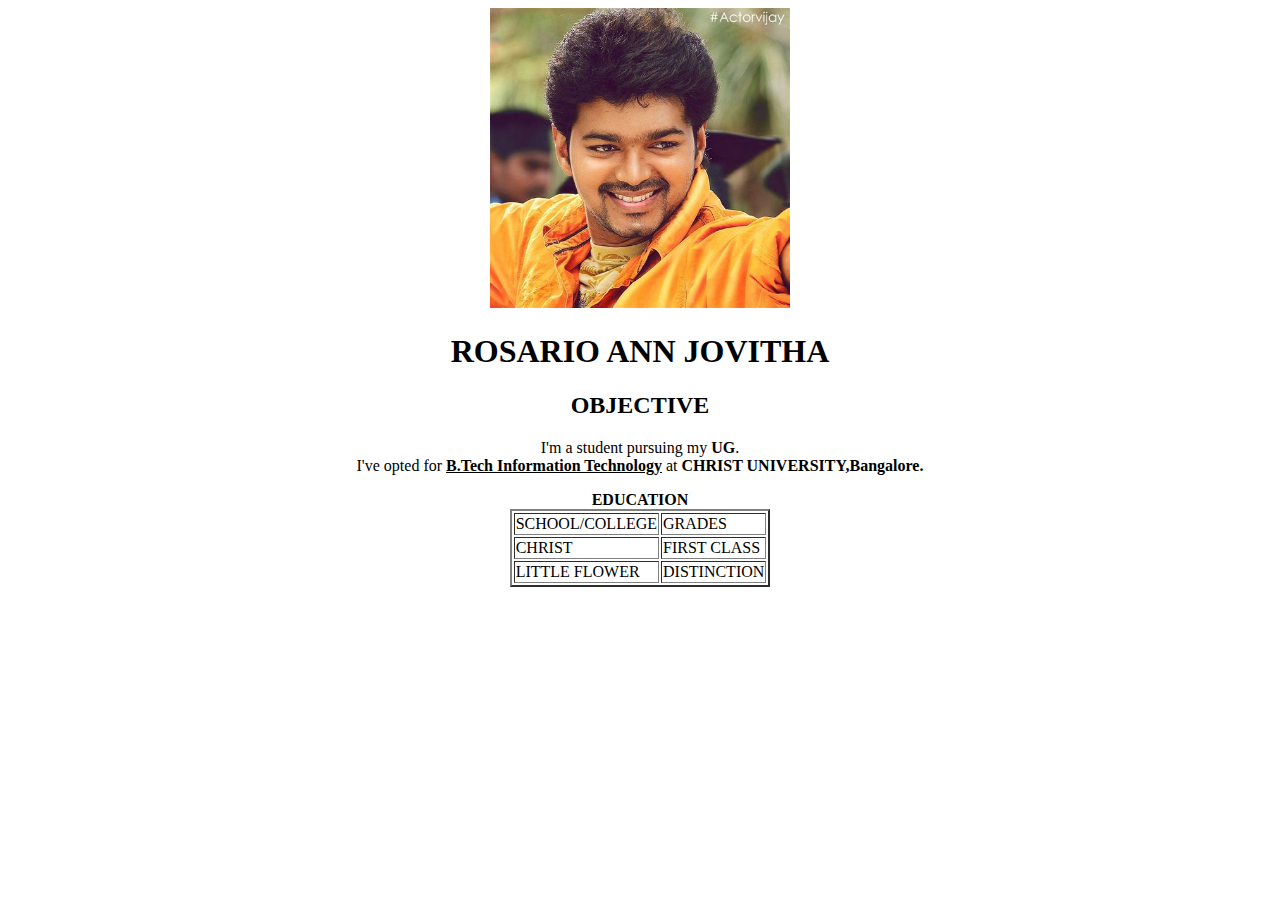
<file: docs/blog.html>
<!DOCTYPE html>
<html lang="en">
<head>
    <meta charset="UTF-8">
    <meta http-equiv="X-UA-Compatible" content="IE=edge">
    <meta name="viewport" content="width=<device-width>, initial-scale=1.0">
    <title>Document</title>
</head>
<body>
    <center>
    <img src="th.jpeg" alt="Thalapathy" height="300" weight="500">
    <h1>ROSARIO ANN JOVITHA</h1>
    <h2>OBJECTIVE</h2>
    <p>I'm a student pursuing my <b>UG</b>.<br>I've opted for <b><u>B.Tech Information Technology</b></u> at <b>CHRIST UNIVERSITY,Bangalore.</b></p>
    <table border="2px">
        <caption><b>EDUCATION</b></caption>
        <tr>
            <td>SCHOOL/COLLEGE</td>
            <td>GRADES</td>
        </tr>
        <tr>
            <td>CHRIST</td>
            <td>FIRST CLASS</td>
        </tr>
        <tr>
            <td>LITTLE FLOWER</td>
            <td>DISTINCTION</td>
        </tr>
    </table>
    </center>
</body>
</html>
</file>
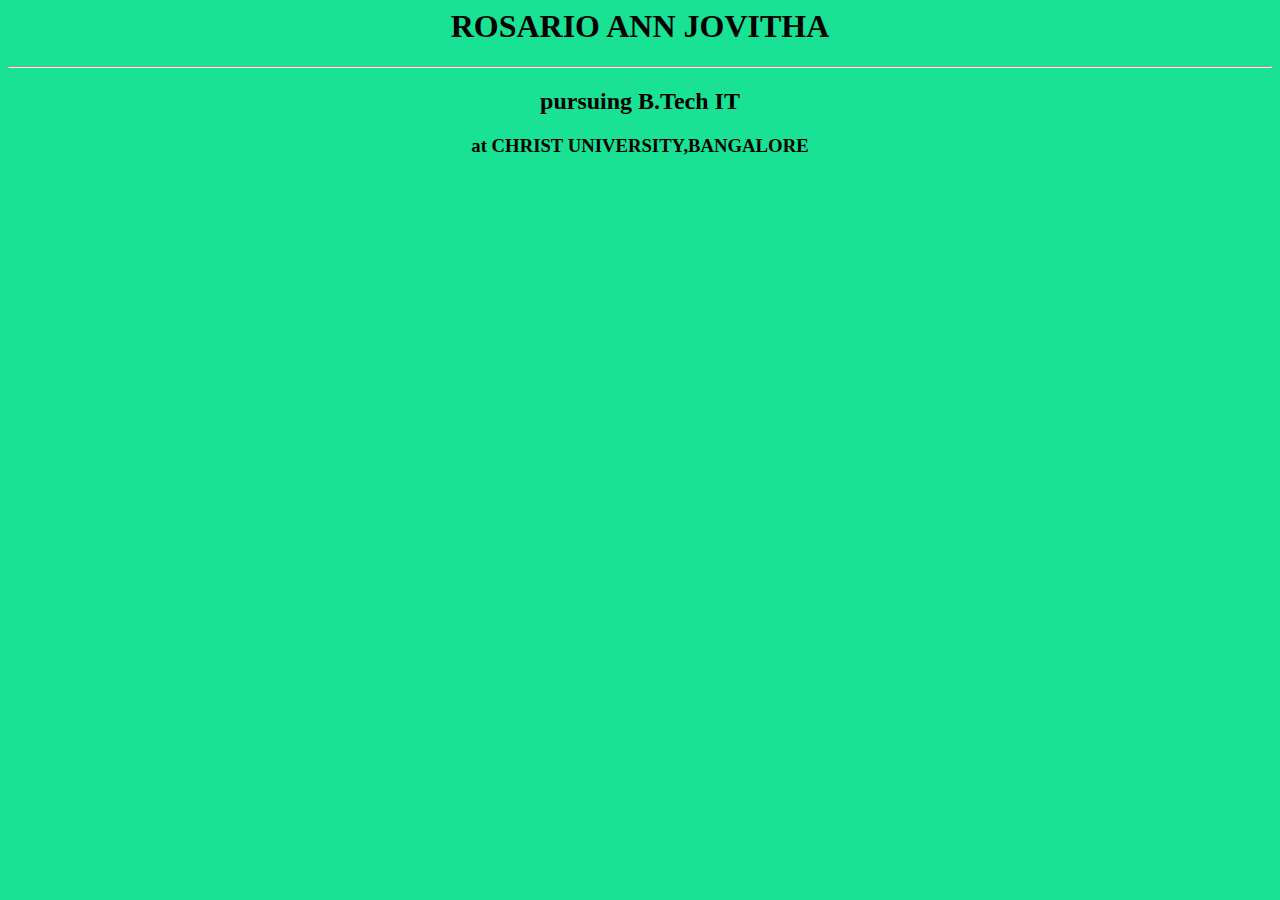
<file: docs/first.html>
<html>
    <head>

    </head>
          
    <body bgcolor="#19e294">
        <center>
        <h1>ROSARIO ANN JOVITHA</h1>
        <hr>
        <h2>pursuing B.Tech IT</h2>
        <h3>at CHRIST UNIVERSITY,BANGALORE</h3>
        </center>
        

    </body>

</html>
</file>
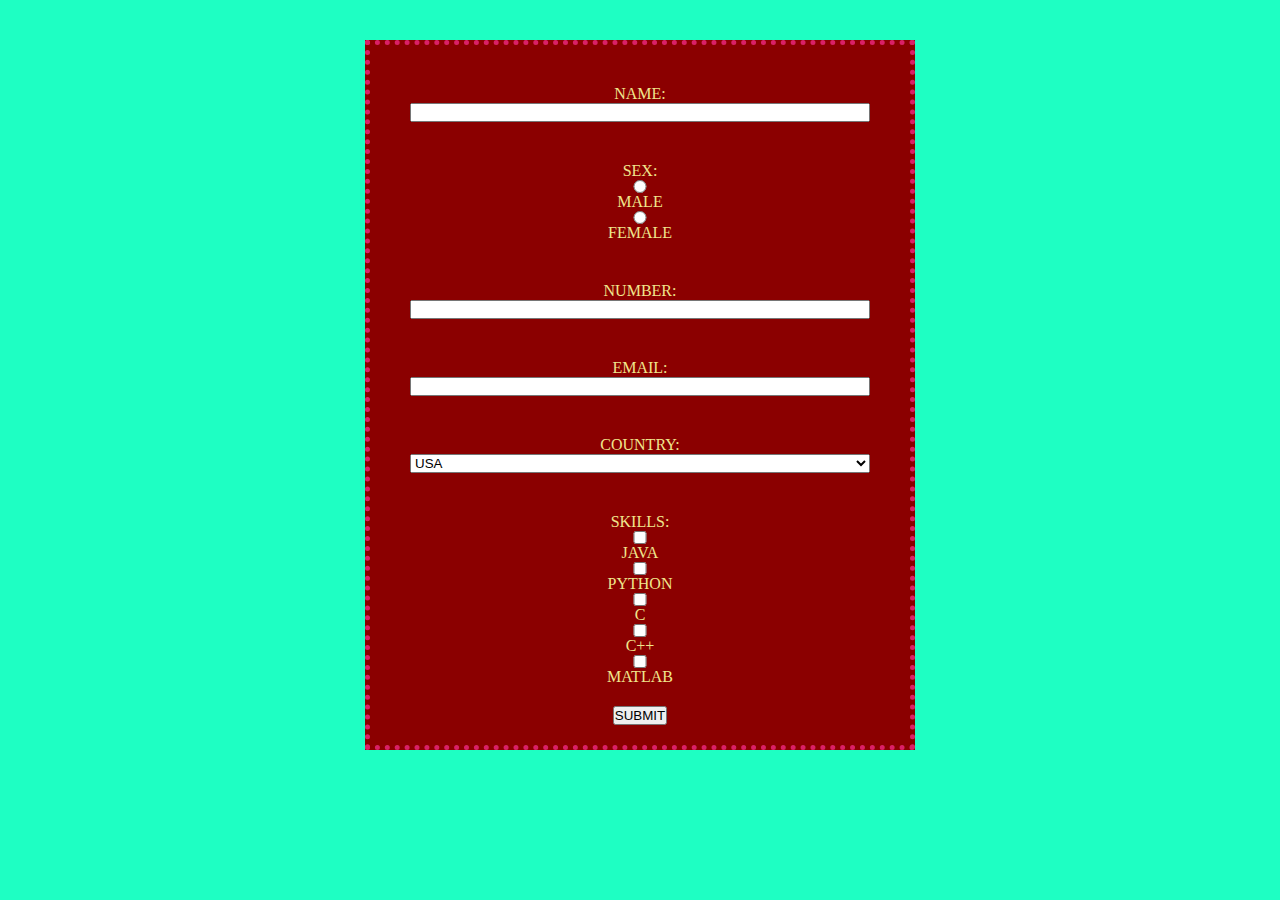
<file: docs/form.html>
<!DOCTYPE html>
<html lang="en">
<head>
    <meta charset="UTF-8">
    <meta http-equiv="X-UA-Compatible" content="IE=edge">
    <meta name="viewport" content="width=device-width, initial-scale=1.0">
    <title>Document</title>
    <link rel="stylesheet" href="./style.css">

</head>
<body>
    <center>
    <form class="myform"action="">
        <div>
        <label>NAME:</label>
        <input type="text">
        </div>
        <div>
        <label>SEX:</label>
        <input type="radio" name="sex" value="MALE"> MALE
        <input type="radio" name="sex" value="FEMALE"> FEMALE
        </div>
        <div>
        <label>NUMBER:</label>
        <input type="number">
        </div>
        <div>
        <label>EMAIL:</label>
        <input type="email">
        </div>
        <div>
        <label>COUNTRY:</label>
        <select>
            <option>USA</option>
            <option>UK</option>
            <option>INDIA</option>
        </select>
        </div>
        <div>
        <label>SKILLS:</label>
        <input type="checkbox" name="skills" value="JAVA"> JAVA
        <input type="checkbox" name="skills" value="PYTHON"> PYTHON
        <input type="checkbox" name="skills" value="C"> C
        <input type="checkbox" name="skills" value="C++"> C++ 
        <input type="checkbox" name="skills" value="MATLAB"> MATLAB
        </div>
        <button>SUBMIT</button>
    </form>
</center>
</body>
</html>
</file>
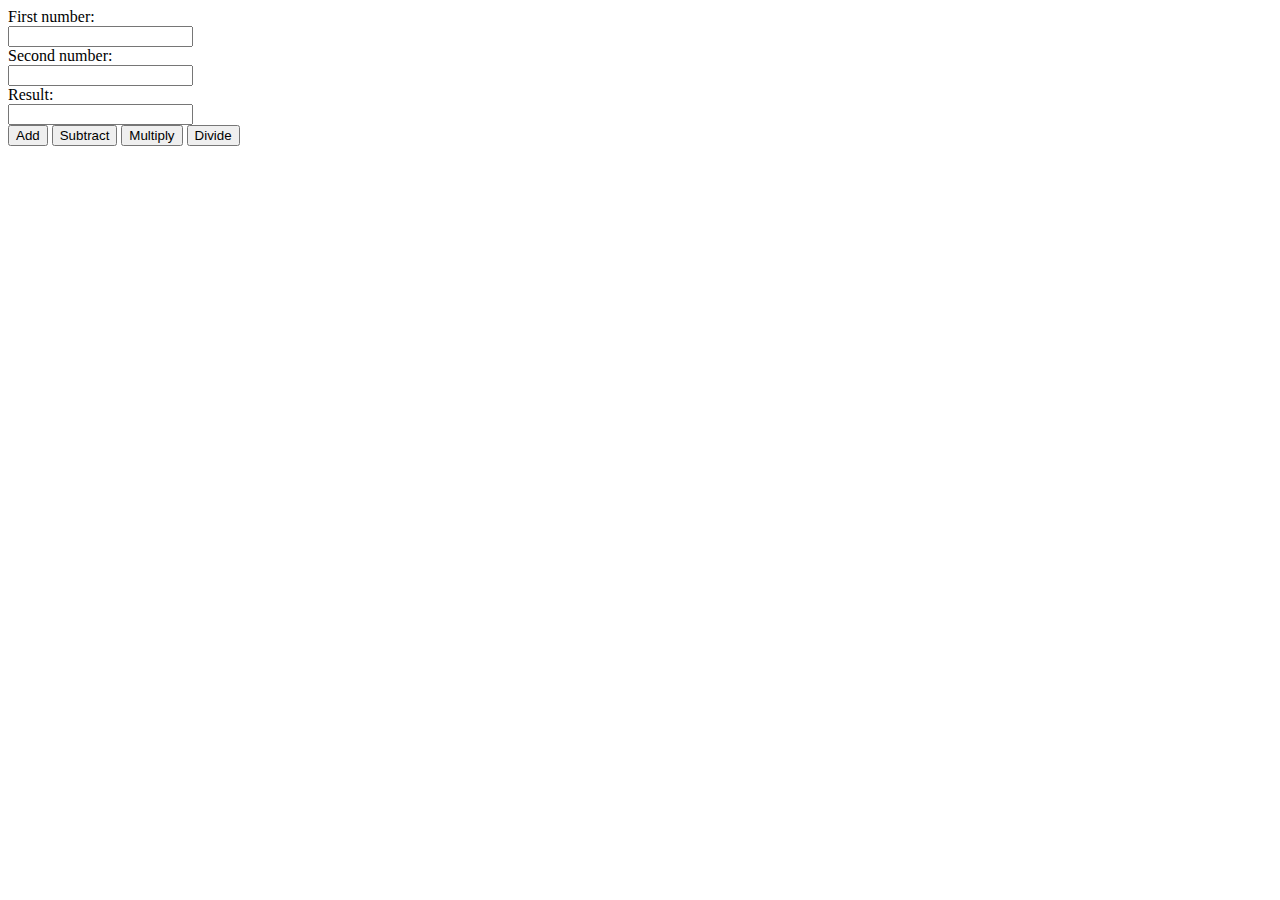
<file: docs/javascript/add 2 nos.html>
<!DOCTYPE html>
<html lang="en">
<head>
    <meta charset="UTF-8">
    <meta http-equiv="X-UA-Compatible" content="IE=edge">
    <meta name="viewport" content="width=device-width, initial-scale=1.0">
    <title>Document</title>
</head>
<body>
    <div>
        First number: <br>
        <input type="text" id="text1"><br>
        Second number: <br>
        <input type="text" id="text2"><br>
        Result: <br>
        <input type="text" id="res"><br>
        <input type="button" value="Add" onclick="addnumber()">
        <input type="button" value="Subtract" onclick="subnumber()">
        <input type="button" value="Multiply" onclick="mulnumber()">
        <input type="button" value="Divide" onclick="divnumber()">  
    </div>
    <script>
        function addnumber()
        {
            var f_num = parseInt(document.getElementById("text1").value);
            console.log(f_num);
            var s_num = parseInt(document.getElementById("text2").value);
            console.log(s_num);
            var sum=f_num + s_num;
            console.log(sum);
            document.getElementById("res").value=sum;
        }
        function subnumber()
        {
            var f_num = parseInt(document.getElementById("text1").value);
            console.log(f_num);
            var s_num = parseInt(document.getElementById("text2").value);
            console.log(s_num);
            var diff=f_num - s_num;
            console.log(diff);
            document.getElementById("res").value=diff;
        }
        function mulnumber()
        {
            var f_num = parseInt(document.getElementById("text1").value);
            console.log(f_num);
            var s_num = parseInt(document.getElementById("text2").value);
            console.log(s_num);
            var product=f_num * s_num;
            console.log(product);
            document.getElementById("res").value=product;
        }
        function divnumber()
        {
            var f_num = parseInt(document.getElementById("text1").value);
            console.log(f_num);
            var s_num = parseInt(document.getElementById("text2").value);
            console.log(s_num);
            var div=f_num / s_num;
            console.log(div);
            document.getElementById("res").value=div;
        }
    </script>      
</body>
</html>
</file>
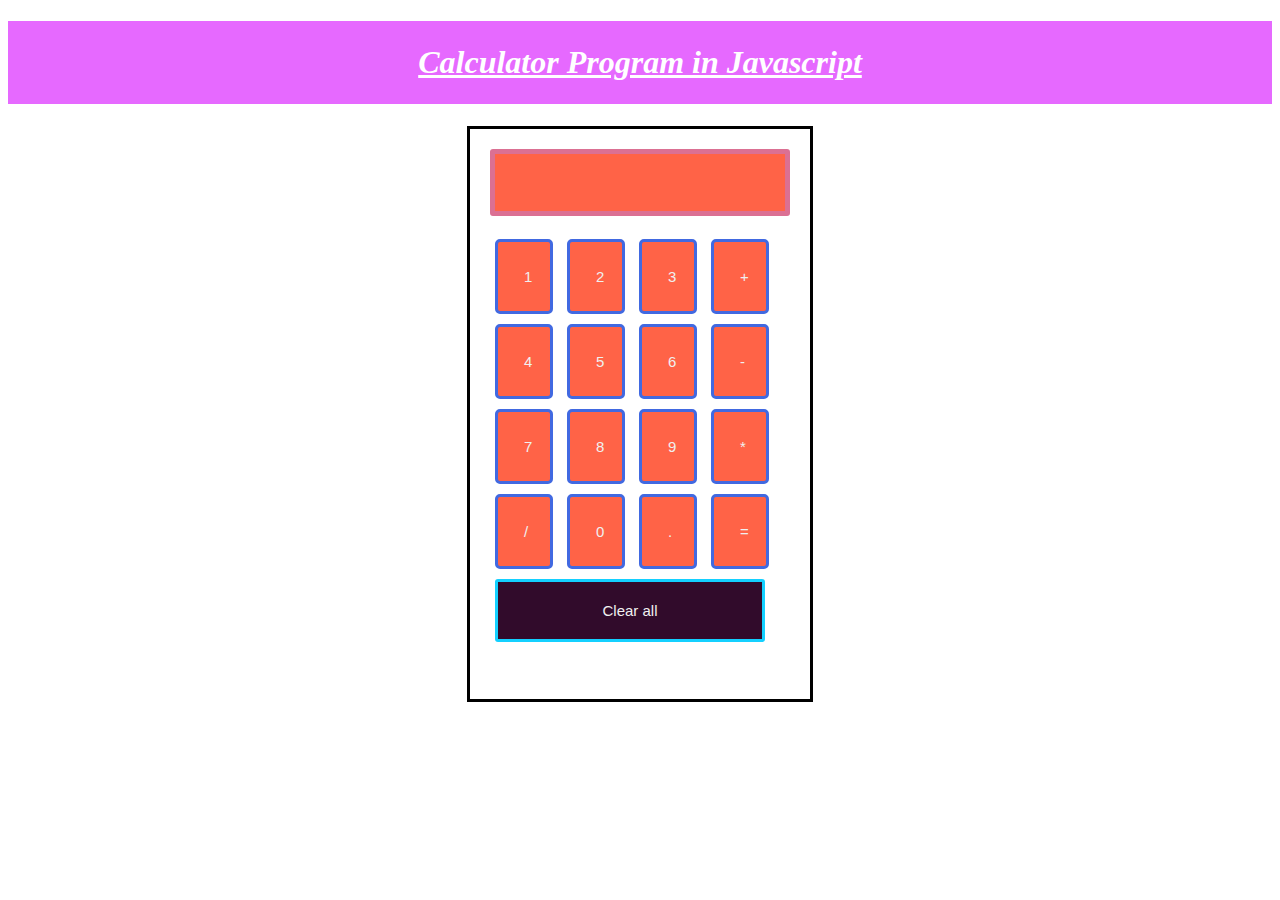
<file: docs/javascript/calculator.html>
<!DOCTYPE html>
<html lang="en">
<head>
    <title>Javascript CALCULATOR</title>
    <style>
        h1 {
            text-align: center;
            padding: 23px;
            background-color: rgb(230, 105, 255);
            color: rgb(255, 255, 255);
        }
        #clear{
        width: 270px;
        border: 3px solid rgb(20, 208, 255);
        border-radius: 3px;
        padding: 20px;
        background-color: rgb(49, 11, 43);
        }
        .forestyle
        {
            width: 300px;
            height: 530px;
            margin: auto;
            border: 3px solid rgb(0, 0, 0);
            padding: 20px;
        }
        input
        {
            width: 20px;
            background-color: tomato;
            color: rgb(240, 240, 240);
            border: 3px solid royalblue;
            border-radius: 5px;
            padding: 26px;
            margin: 5px;
            font-size: 15px;
        }
        #calc{
            width: 250px;
            border: 5px solid palevioletred;
            border-radius: 3px;
            padding: 20px;
            margin: auto;
        }
    </style>
</head>
<body>
    <h1><b><i><u>Calculator Program in Javascript</u></i></b></h1>
    <div class="forestyle">
        <form name="form1">
            <input id="calc" type="text" name="answer"><br><br>

            <input type="button" value="1" onclick="form1.answer.value += '1' ">
            <input type="button" value="2" onclick="form1.answer.value += '2' ">
            <input type="button" value="3" onclick="form1.answer.value += '3' ">
            <input type="button" value="+" onclick="form1.answer.value += '+' ">
            <br>

            <input type="button" value="4" onclick="form1.answer.value += '4' ">
            <input type="button" value="5" onclick="form1.answer.value += '5' ">
            <input type="button" value="6" onclick="form1.answer.value += '6' ">
            <input type="button" value="-" onclick="form1.answer.value += '-' ">
            <br>

            <input type="button" value="7" onclick="form1.answer.value += '7' ">
            <input type="button" value="8" onclick="form1.answer.value += '8' ">
            <input type="button" value="9" onclick="form1.answer.value += '9' ">
            <input type="button" value="*" onclick="form1.answer.value += '*' ">
            <br>

            <input type="button" value="/" onclick="form1.answer.value += '/' ">
            <input type="button" value="0" onclick="form1.answer.value += '0' ">
            <input type="button" value="." onclick="form1.answer.value += '.' ">

            <input type="button" value="=" onclick="form1.answer.value = eval(form1.answer.value)">
            <br>

            <input type="button" value="Clear all" onclick="form1.answer.value +='  ' " id="clear">
        </form>
    </div>

</body>
</html>
</file>
<file: docs/style.css>
*{
    margin: 0;
    padding: 0;
}
body {
    background-color:rgb(30, 255, 195);
}
.myform
{
    border: 5px dotted rgb(218, 32, 103);
    width: 500px;
    margin: auto;
    padding: 20px;
    margin-top: 40px;
    background-color: darkred;
}
.myform div{
    padding: 20px;
    display: flex;
    flex-direction: column;
    color: khaki;
}
</file>
